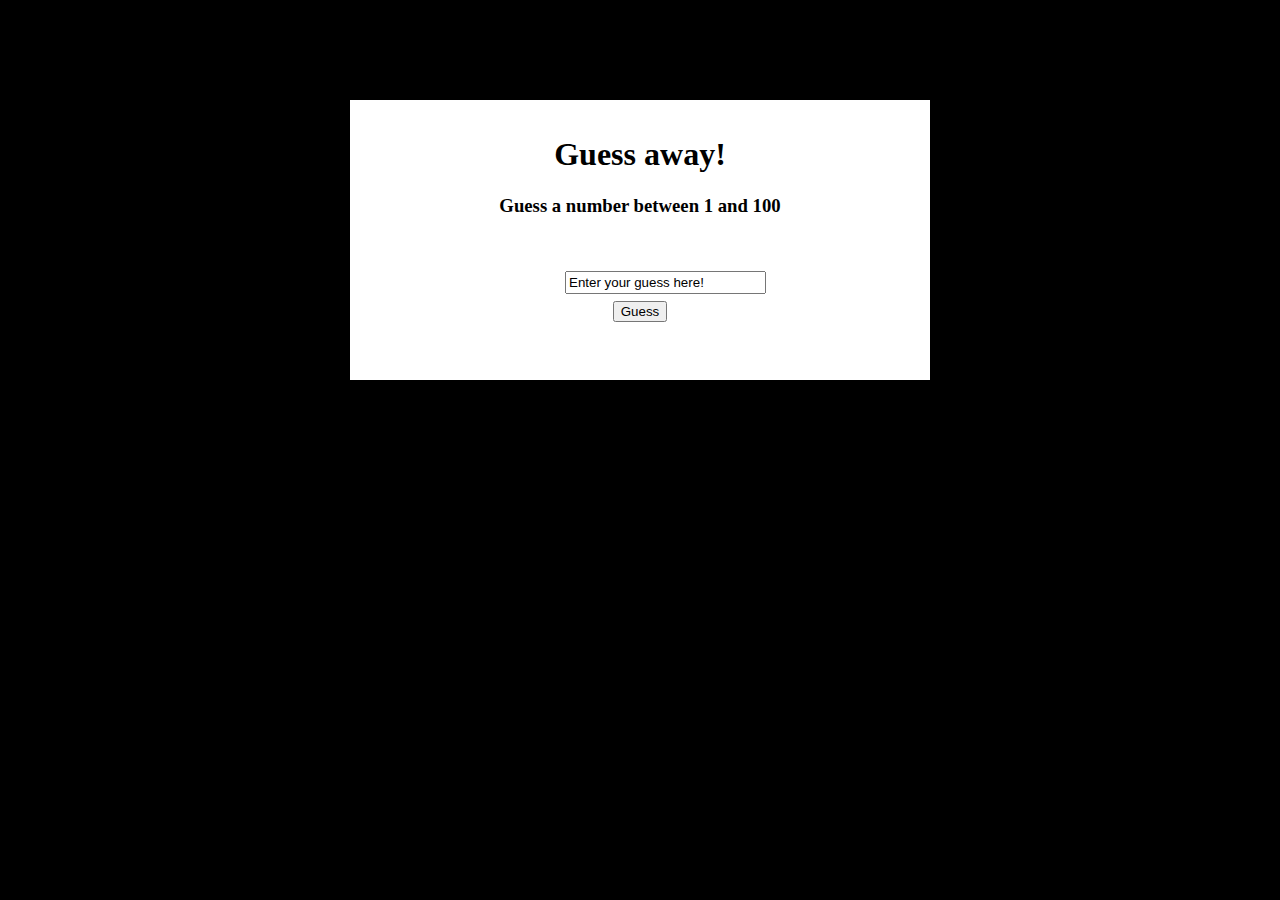
<file: hotorcold/index.html>
<!DOCTYPE html>

<head>
	<meta http-equiv="Content-Type" content="text/html; charset=UTF-8">
	<link style="text/css" rel="stylesheet" href="stylesheet.css">
	<script src="jquery.min.js"></script>
	<script src="application.js"></script>
	<title>The Hot or Cold Game</title>
</head>

<body>
<div id="container">
	<h1 id="greeting">Guess away!</h1>
	<h3 id="subheading">Guess a number between 1 and 100</h3>
	<div id="cluecontainer">
		<h4 id="clue"></h4>
	</div>
	<div class="inputs">
		<input type="text" name="guess" id="guess" size="22" value="Enter your guess here!" autocomplete="off">
		<input type="submit" name="submit" id="submit" class="button"button value="Guess">
	</div>
	<div class="answers">
		<div id="correct">
			<h4>Correct!</h4>
		</div>
		<div id="warmer">
			<h4>Warmer</h4>
		</div>
		<div id="colder">
			<h4>Colder</h4>
		<div>
	</div>
</div>
</body>
</file>
<file: hotorcold/stylesheet.css>
body{
	background: black;
}

#container{
	background: white;
	text-align: center;
	width: 550px;
	height: 250px;
	margin: auto;
	margin-top: 100px;
	padding: 15px;
}

#cluecontainer{
	height: 20px;
	margin: 0;
	position: static;
	padding: 0;
}

.inputs{
	margin: auto;
	text-align: center;
	width: 150px;
	position: relative;
	top: 15px;
}

.inputs #guess{
	margin-bottom: 7px;
	padding: 2px;
}

#cluecontainer{
	margin: auto;
}

#clue{
	display: hidden;
	margin: auto;
	text-align: center;
}

#correct{
	display: none;
}

#warmer{
	display: none;
}

#warmer h4{
	color: red;
}

#colder{
	display: none;
}

#colder h4{
	color: #9fcff2;
}
</file>
